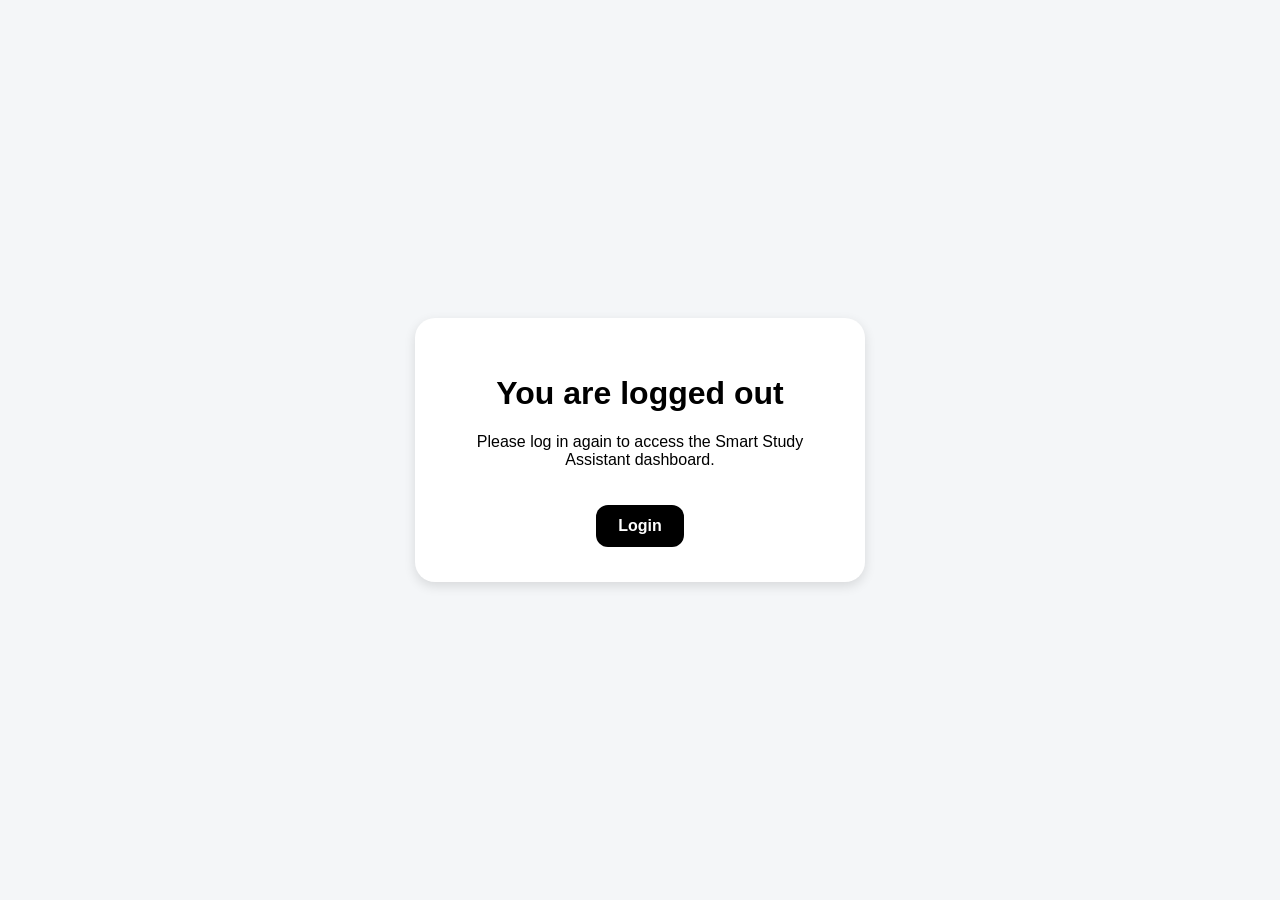
<file: templates/loggedout.html>
<!doctype html>
<html>
  <head>
    <title>Logged Out</title>

    <style>
      body {
        font-family: Arial, sans-serif;
        background: #f4f6f8;
        display: flex;
        justify-content: center;
        align-items: center;
        height: 100vh;
        margin: 0;
      }

      .logout-card {
        background: white;
        padding: 35px;
        border-radius: 20px;
        text-align: center;
        width: 380px;
        box-shadow: 0 4px 12px rgba(0, 0, 0, 0.12);
      }

      .login-btn {
        display: inline-block;
        margin-top: 20px;
        padding: 12px 22px;
        background: black;
        color: white;
        text-decoration: none;
        border-radius: 12px;
        font-weight: bold;
      }

      .login-btn:hover {
        background: #333;
      }
    </style>
  </head>

  <body>
    <div class="logout-card">
      <h1>You are logged out</h1>
      <p>Please log in again to access the Smart Study Assistant dashboard.</p>

      <a href="{{ url_for('login') }}" class="login-btn"> Login </a>
    </div>
  </body>
</html>
</file>
